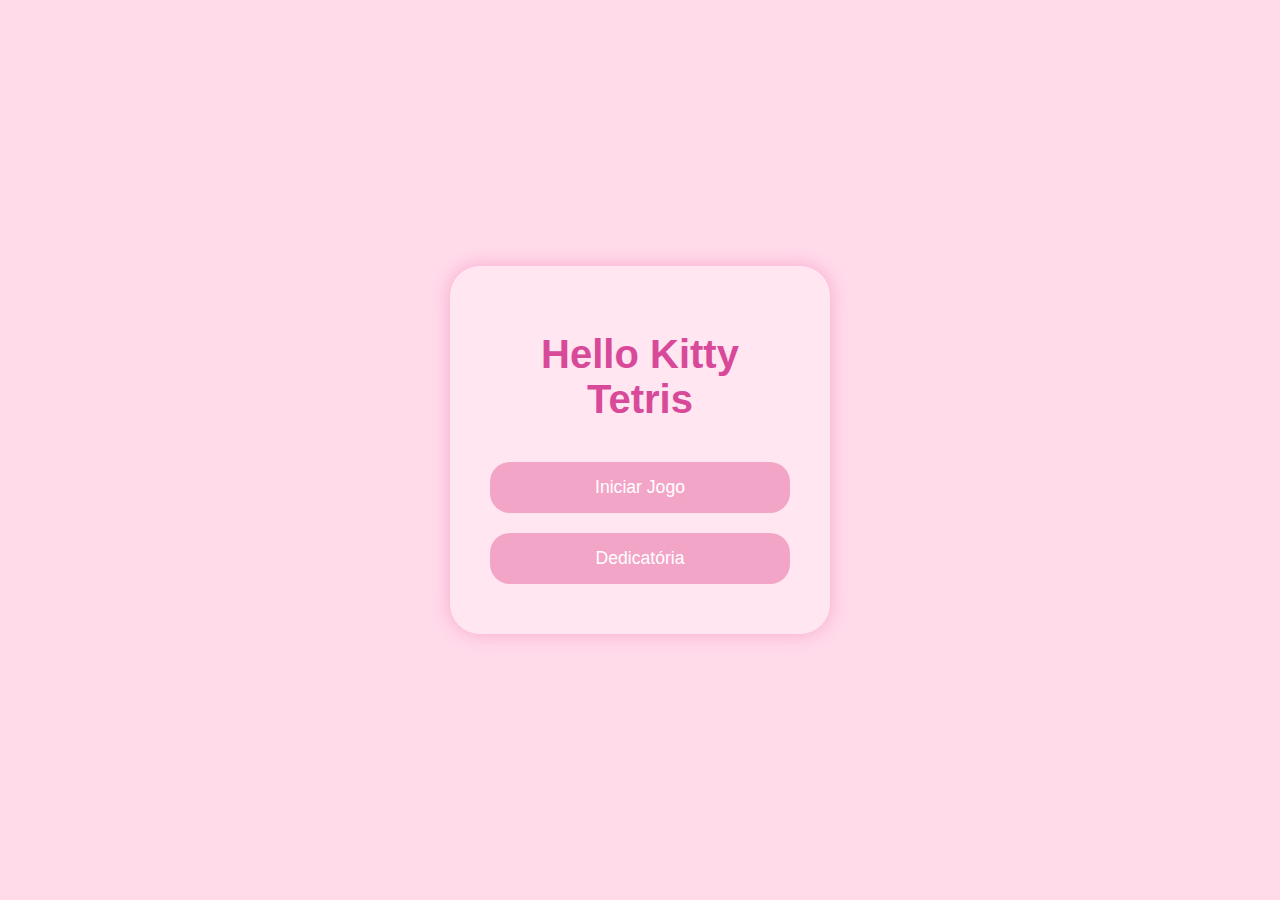
<file: index.html>
<!DOCTYPE html>
<html lang="pt-BR">
<head>
  <meta charset="UTF-8">
  <meta name="viewport" content="width=device-width, initial-scale=1.0">
  <title>Hello Kitty Tetris</title>
  <link rel="stylesheet" href="css/styles.css">
</head>
<body>
  <div class="menu-container">
    <h1 class="title">Hello Kitty Tetris</h1>

    <div class="button-group">
      <button onclick="startGame()">Iniciar Jogo</button>
      <button onclick="showModal('dedication')">Dedicatória</button>
    </div>
  </div>

<!-- Modal de Pontuação -->
<div id="scores-modal" class="modal hidden">
  <div class="modal-content">
    <h2>Top Pontuações</h2>
    <pre id="scores-text" style="white-space: pre-wrap; text-align: center;"></pre>
    <button onclick="hideModal()" class="modal-btn">Voltar</button>
  </div>
</div>

  <!-- Modal de Dedicatória -->
  <div id="dedication-modal" class="modal hidden">
    <div class="modal-content">
      <h2>Dedicatória</h2>
      <p id="dedication-text">Para a Mulher mais Linda do Mundo <3 </p>
      <button onclick="hideModal()" class="modal-btn">Voltar</button>
    </div>
  </div>

  <script src="js/script.js"></script>
</body>
</html>
</file>
<file: css/styles.css>
body {
  margin: 0;
  font-family: 'Comic Sans MS', cursive, sans-serif;
  background-color: #ffdbea;
  display: flex;
  justify-content: center;
  align-items: center;
  height: 100vh;
}

.menu-container {
  text-align: center;
  background-color: #ffe6f0;
  padding: 40px;
  border-radius: 30px;
  box-shadow: 0 0 20px #f8a9cd;
  width: 300px;
  position: relative;
  z-index: 1;
}

.title {
  color: #d84a99;
  font-size: 2.5em;
  margin-bottom: 30px;
}

.button-group button {
  background-color: #f3a5c8;
  color: white;
  border: none;
  padding: 15px 20px;
  margin: 10px 0;
  width: 100%;
  font-size: 1.1em;
  border-radius: 20px;
  cursor: pointer;
  transition: background 0.3s;
}

.button-group button:hover {
  background-color: #e285b1;
}

/* Estilos do Modal */
.modal {
  position: fixed;
  top: 0;
  left: 0;
  width: 100%;
  height: 100%;
  background-color: rgba(0, 0, 0, 0.5);
  display: flex;
  justify-content: center;
  align-items: center;
  z-index: 10;
}

.modal-content {
  background-color: #ffe6f0;
  padding: 30px;
  border-radius: 30px;
  box-shadow: 0 0 20px #f8a9cd;
  width: 80%;
  max-width: 400px;
  text-align: center;
}

.modal-content h2 {
  color: #d84a99;
  margin-bottom: 20px;
}

.modal-content p {
  color: #a13a7a;
  margin-bottom: 25px;
  line-height: 1.6;
}

.modal-btn {
  background-color: #f3a5c8;
  color: white;
  border: none;
  padding: 12px 20px;
  font-size: 1em;
  border-radius: 20px;
  cursor: pointer;
  transition: background 0.3s;
}

.modal-btn:hover {
  background-color: #e285b1;
}

.hidden {
  display: none;
}
</file>
